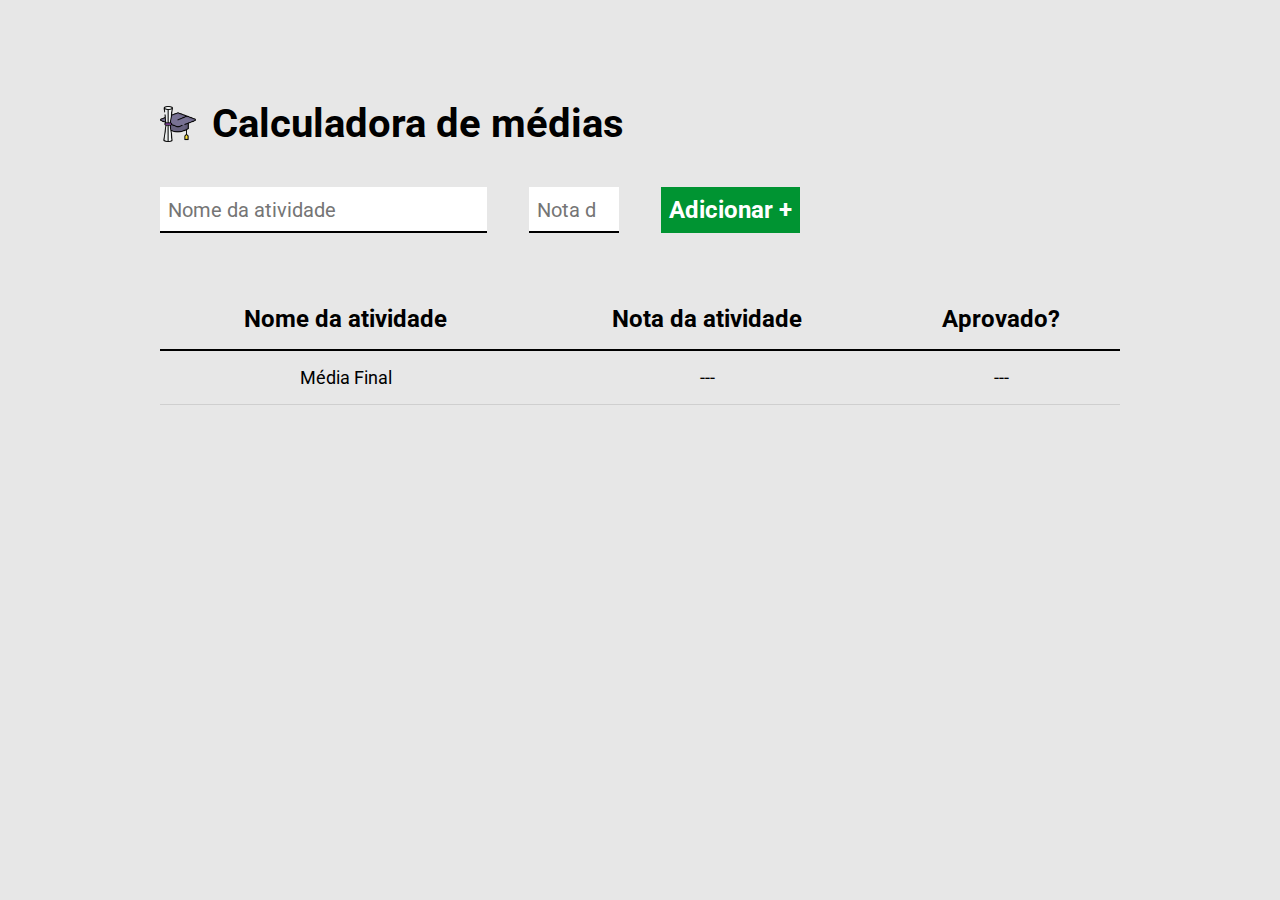
<file: exercício_js/index.html>
<!DOCTYPE html>
<html lang="pt-br">
<head>
    <meta charset="UTF-8">
    <meta name="viewport" content="width=device-width, initial-scale=1.0">
    <title>Calculadora de Médias</title>
    <link rel="stylesheet" href="style.css">
</head>
<body>
    <div class="container">
        <header>
            <img src="imagens/logo.png" alt="">
            <h1>Calculadora de médias</h1>
            </header>
            <form id="form-atividade">
                <input type="text" id="nome-atividade" required placeholder="Nome da atividade">
                <input type="number" id="nota-atividade" required placeholder="Nota da atividade" min="0" max="10">
                <button type="submit">Adicionar +</button>
                <link rel="preconnect" href="https://fonts.googleapis.com">
                <link rel="preconnect" href="https://fonts.gstatic.com" crossorigin>
                <link href="https://fonts.googleapis.com/css2?family=DM+Serif+Display:ital@0;1&family=Poiret+One&family=Roboto:ital,wght@0,100..900;1,100..900&family=Shippori+Mincho&family=Space+Mono:ital,wght@0,400;0,700;1,400;1,700&display=swap" rel="stylesheet">
            </form>
            <table cellspacing="0">
                <thead>
                    <tr>
                        <th>
                            Nome da atividade
                        </th>
                        <th>
                            Nota da atividade
                        </th>
                        <th>
                            Aprovado?
                        </th>
                    </tr>
                </thead>
                <tbody>
                        <tfoot>
                            <tr>
                                <td>
                                    Média Final
                                </td>
                                <td id="media-final-valor">
                                    ---
                                </td>
                                <td id="media-final-resultado">
                                    <span>
                                    ---
                                    </span>
                                </td>
                            </tr>
                        </tfoot>           
                </tbody>
            </table>
    </div>
    <script src="script.js"></script>
</body>
</html>
</file>
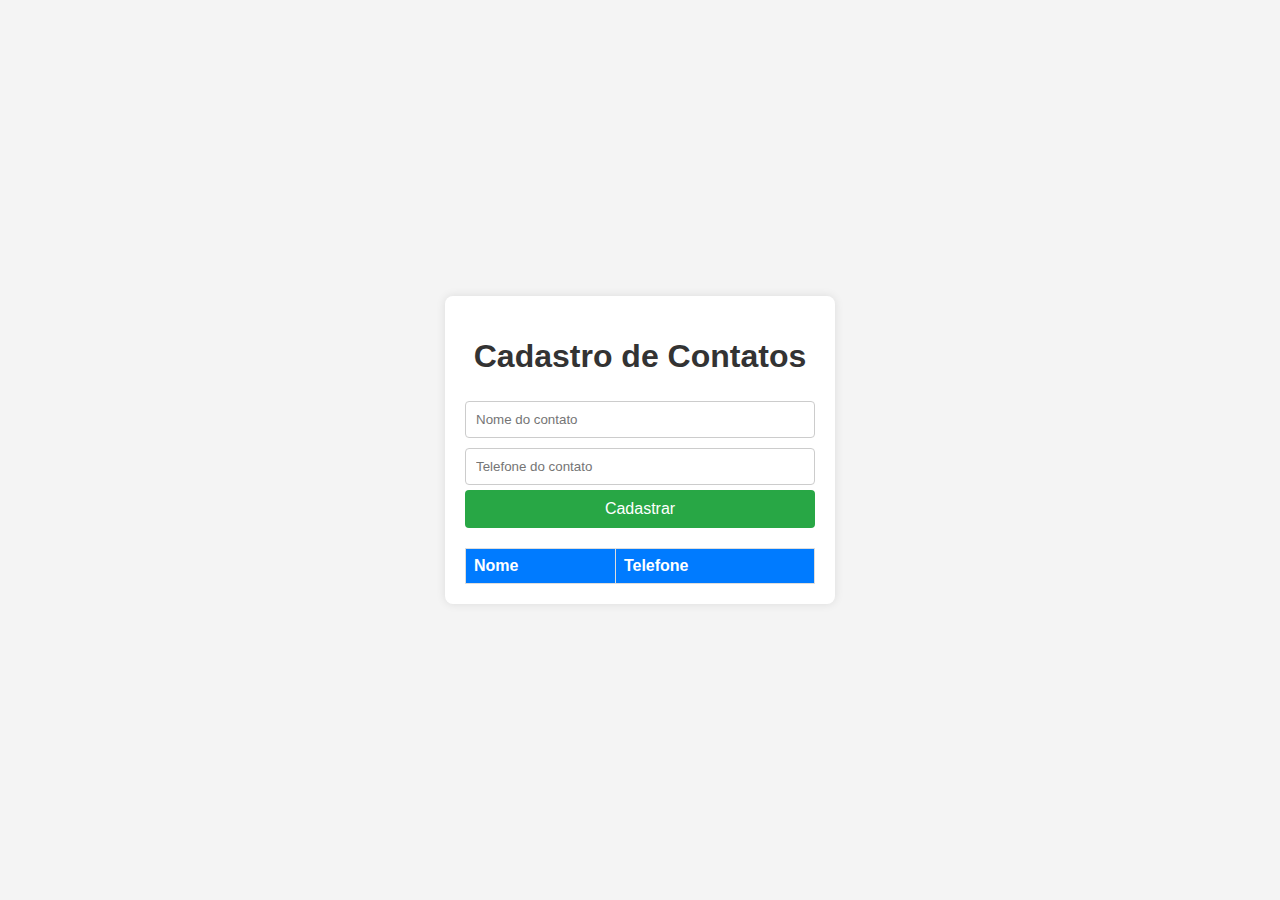
<file: exercício_js2/index.html>
<!DOCTYPE html>
<html lang="pt-br">
<head>
    <meta charset="UTF-8">
    <meta name="viewport" content="width=device-width, initial-scale=1.0">
    <title>Cadastro de Contatos</title>
    <link rel="stylesheet" href="contatos.css">
</head>
<body>
    <div class="container">
        <header>
            <h1>Cadastro de Contatos</h1>
        </header>
        <form id="form-contato">
            <input type="text" id="nome-contato" required placeholder="Nome do contato">
            <input type="text" id="telefone-contato" required placeholder="Telefone do contato">
            <button type="submit">Cadastrar</button>
        </form>
        <table cellspacing="0">
            <thead>
                <tr>
                    <th>Nome</th>
                    <th>Telefone</th>
                </tr>
            </thead>
            <tbody>
            </tbody>
        </table>
        <script src="contatos.js"></script>
    </div>
</body>
</html>
</file>
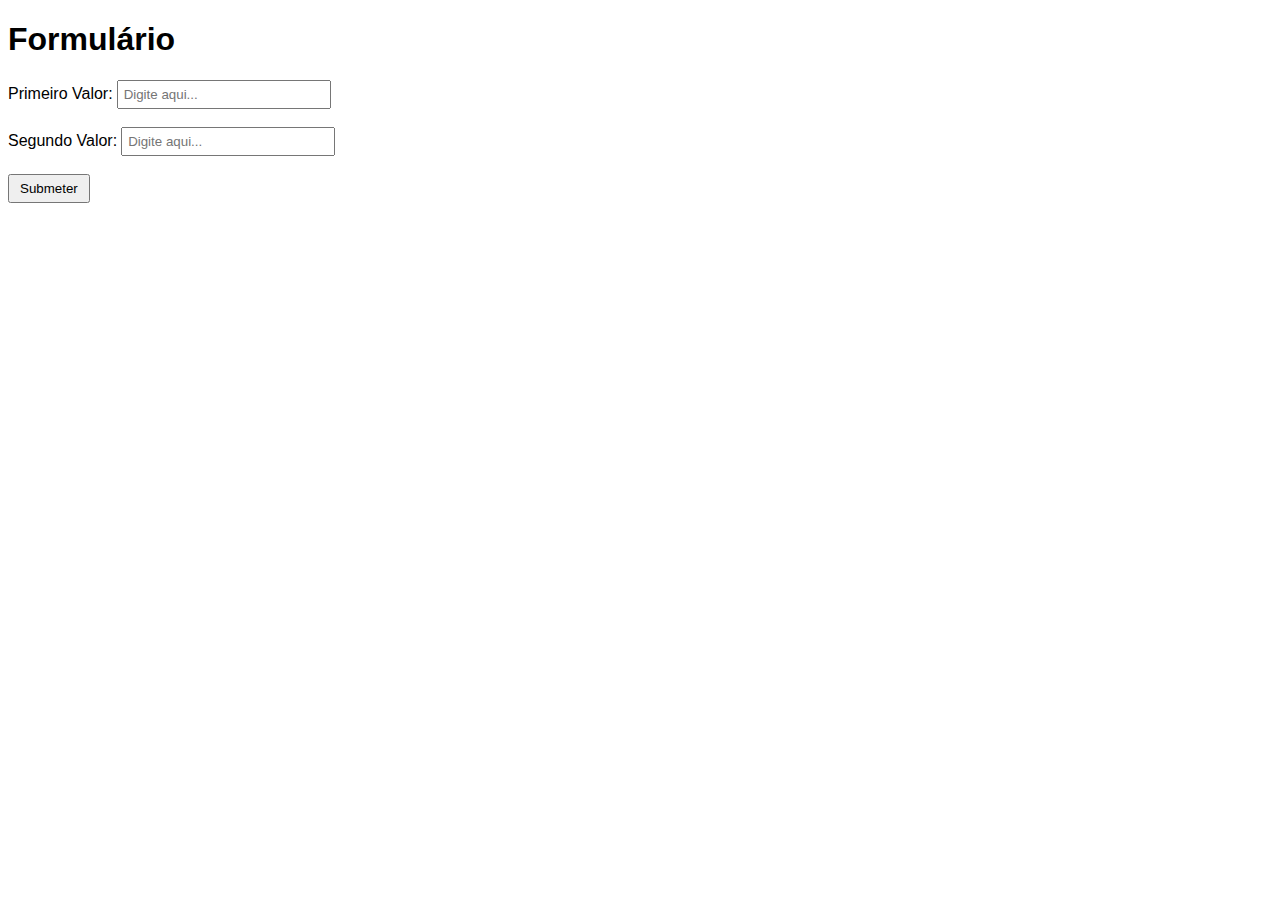
<file: exercício_hmtl_js/formulario.html>
<!DOCTYPE html>
<html lang="pt-br">
<head>
    <meta charset="UTF-8">
    <meta name="viewport" content="width=device-width, initial-scale=1.0">
    <title>Formulário</title>
    <link rel="stylesheet" href="style.css">
</head>
<body>
    <h1>Formulário</h1>
    <form id="form">
        <label for="campoA">Primeiro Valor:</label>
        <input type="number" id="campoA"  class="campoA" placeholder="Digite aqui..."><br><br>
        <label for="campoB">Segundo Valor:</label>
        <input type="number" id="campoB" class="campoB" placeholder="Digite aqui..."><br><br>
        <button type="submit">Submeter</button>
    </form>
    <div id="message" class="message"></div>
    <script src="formulario.js"></script>
</body>
</html>
</file>
<file: exercício_js/style.css>
*{
    margin: 0;
    padding: 0;
    box-sizing: border-box;
    font-family: "Roboto", serif;
}

body{
    background-color: #E7E7E7;
    padding-top: 100px;
}

header{
    display: flex;
    align-items: center;
    margin-bottom: 40px;
}

header img{
    height: 36px;
    margin-right: 16px;
}

header h1{
    font-size: 40px;
    font-weight: bold;
}

.container{
    max-width: 960px;
    width: 100%;
    margin: 0 auto;
}

form input{
    font-size: 24px;
    background-color: #fff;
    border: none;
    border-bottom: 2px solid #000;
    padding: 8px;
}

form input::placeholder{
    font-size: 20px;
}

form{
    display: flex;
    max-width: 640px;
    width: 100%;
    justify-content: space-between;
    margin-bottom: 56px;
}


form button{
    background-color: #009432;
    color: #fff;
    font-size: 24px;
    font-weight: bold;
    border: none;
    cursor: pointer;
    padding: 8px;
}

table th{
    border-bottom: 2px solid #000;
    padding: 16px;
    font-size: 24px;
    font-weight: bold;
}

table{
    width: 100%;
}

table td{
    text-align: center;
    font-size: 18px;
    padding: 16px 0;
    border-bottom: 1px solid rgba(0,0,0,0.1);
}

table td img{
    height: 30px;
}

.resultado{
    padding: 8px;
    font-weight: bold;
    color: #fff;
    background-color: #000;
    border-radius: 3px;
}

.aprovado{
    background-color: #009432;
}

.reprovado{
    background-color: red;
}
</file>
<file: exercício_js2/contatos.css>
body {
    font-family: Arial, sans-serif;
    background-color: #f4f4f4;
    margin: 0;
    padding: 0;
    display: flex;
    justify-content: center;
    align-items: center;
    height: 100vh;
}
.container {
    background: white;
    padding: 20px;
    border-radius: 8px;
    box-shadow: 0 0 10px rgba(0, 0, 0, 0.1);
    width: 350px;
    text-align: center;
}
header h1 {
    color: #333;
}
form {
    margin-bottom: 20px;
}
input {
    width: calc(100% - 22px);
    padding: 10px;
    margin: 5px 0;
    border: 1px solid #ccc;
    border-radius: 4px;
}
button {
    background: #28a745;
    color: white;
    border: none;
    padding: 10px;
    width: 100%;
    cursor: pointer;
    border-radius: 4px;
    font-size: 16px;
}
button:hover {
    background: #218838;
}
table {
    width: 100%;
    border-collapse: collapse;
    margin-top: 20px;
}
th, td {
    border: 1px solid #ddd;
    padding: 8px;
    text-align: left;
}
th {
    background: #007bff;
    color: white;
}
</file>
<file: exercício_hmtl_js/style.css>
h1{
    font-family: Arial, Helvetica, sans-serif;
}

input{
    padding: 5px;
    width: 200px;
}

button{
    cursor: pointer;
    padding: 5px 10px;
}

input.error{
    border: 1px solid red;
    outline-color: red;
}

label{
    font-family: Arial, Helvetica, sans-serif;
}

.message{
    margin-top: 10px;
}
</file>
